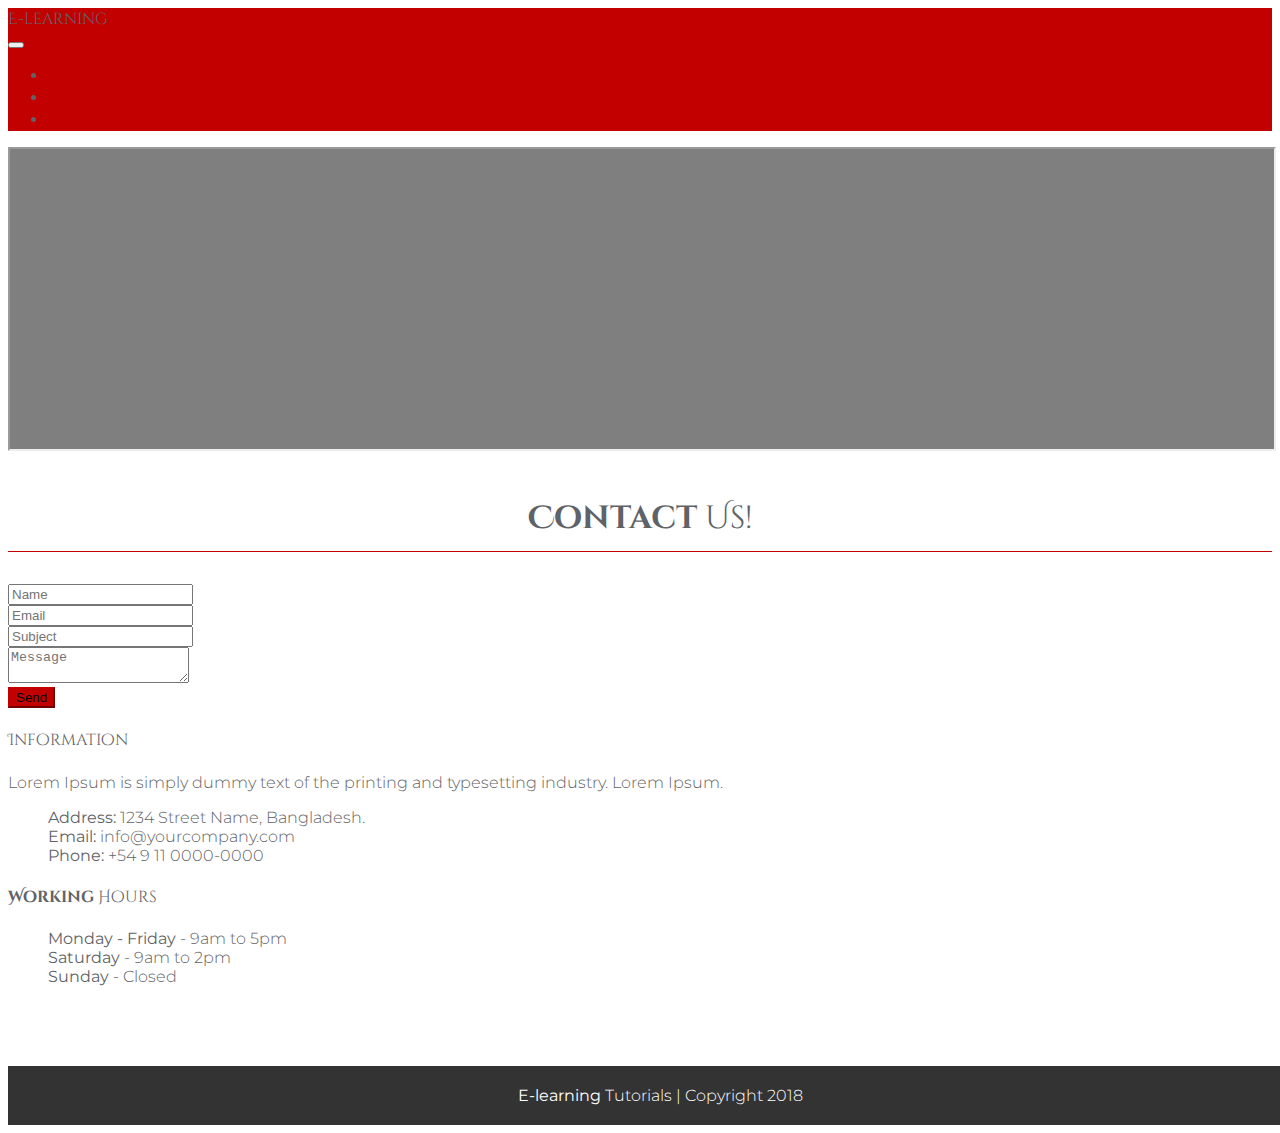
<file: contact.html>
<!DOCTYPE html>
<html lang="es-ar">
<head>
	<!-- Meta Charset-->
	<meta charset="UTF-8">
	<!-- Meta Tags SEO-->
	<meta name="description" content="Free Web tutorials">
	<meta name="keywords" content="HTML,CSS,XML,JavaScript">
	<!-- Meta Author -->
  	<meta name="author" content="Yanina Garófalo">
	<!-- Meta viewport -->
  	<meta name="viewport" content="width=device-width, initial-scale=1.0">

	<title>E-learning</title>

	<!-- Bootstrap CSS -->
	<link rel="stylesheet" href="https://stackpath.bootstrapcdn.com/bootstrap/4.1.2/css/bootstrap.min.css" integrity="sha384-Smlep5jCw/wG7hdkwQ/Z5nLIefveQRIY9nfy6xoR1uRYBtpZgI6339F5dgvm/e9B" crossorigin="anonymous">
	<!-- jQuery -->
	<script src="https://code.jquery.com/jquery-3.3.1.slim.min.js" integrity="sha384-q8i/X+965DzO0rT7abK41JStQIAqVgRVzpbzo5smXKp4YfRvH+8abtTE1Pi6jizo" crossorigin="anonymous"></script>
	<!-- Popper -->
	<script src="https://cdnjs.cloudflare.com/ajax/libs/popper.js/1.14.3/umd/popper.min.js" integrity="sha384-ZMP7rVo3mIykV+2+9J3UJ46jBk0WLaUAdn689aCwoqbBJiSnjAK/l8WvCWPIPm49" crossorigin="anonymous"></script>
	<!-- Bootstrap JS -->
	<script src="https://stackpath.bootstrapcdn.com/bootstrap/4.1.2/js/bootstrap.min.js" integrity="sha384-o+RDsa0aLu++PJvFqy8fFScvbHFLtbvScb8AjopnFD+iEQ7wo/CG0xlczd+2O/em" crossorigin="anonymous"></script>
	<!-- Font Awesome -->
	<link rel="stylesheet" href="https://use.fontawesome.com/releases/v5.2.0/css/all.css" integrity="sha384-hWVjflwFxL6sNzntih27bfxkr27PmbbK/iSvJ+a4+0owXq79v+lsFkW54bOGbiDQ" crossorigin="anonymous">

	<!-- Style CSS -->
	<link rel="stylesheet" href="css/style.css" >
	<!-- Responsive CSS -->
	<link rel="stylesheet" href="css/responsive.css">
	<!-- Colors CSS -->
	<link rel="stylesheet" type="text/css" href="css/color/red.css">


</head>
<body>
	<!-- Header -->
	<header>
		<!-- Nav -->
		<nav class="navbar navbar-expand-lg navbar-dark bg-primary fixed-top">
			<!-- Brand -->
			<div class="navbar-brand"><i class="fab fa-google-play"></i> E-learning</div>
			<!-- Menu -->
			<button class="navbar-toggler" type="button" data-toggle="collapse" data-target="#navbarSupportedContent" aria-controls="navbarSupportedContent" aria-expanded="false" aria-label="Toggle navigation">
				<span class="navbar-toggler-icon"></span>
			</button>

  			<div class="collapse navbar-collapse" id="navbarSupportedContent">
				<ul class="navbar-nav ml-auto">
					<li class="nav-item"><a class="nav-link" href="index.html">Home</a></li>
					<li class="nav-item"><a class="nav-link" href="tutorials.html">Tutorials</a></li>
					<li class="nav-item active"><a class="nav-link" href="contact.html">Contact</a></li>
				</ul>
			</div>
		</nav>
		<!-- /Nav -->
	</header>
	<!-- /Header -->

	<!-- main -->
	<main>
		<div class="contac-fluid container-fluid">
			<!-- Insert your map here -->
			<iframe src="https://www.google.com/maps/embed?pb=!1m18!1m12!1m3!1d52894.10711733065!2d-118.31272673981273!3d34.046905706263765!2m3!1f0!2f0!3f0!3m2!1i1024!2i768!4f13.1!3m3!1m2!1s0x80c2c75ddc27da13%3A0xe22fdf6f254608f4!2sLos+%C3%81ngeles%2C+California%2C+EE.+UU.!5e0!3m2!1ses!2sar!4v1532654739461" allowfullscreen></iframe>
		</div>
		<div class="container contact">
			<h1><strong>Contact</strong> Us!</h1>

			<!-- row -->
			<div class="row">
				<!-- col-md-6 -->
				<div class="col-md-6">					
					<!-- Start Contact Form -->
		            <form class="form" method="post" action="" >
		              <div class="form-group">
		              	<input class="form-control" type="text" placeholder="Name" name="name">
		              </div>
		              <div class="form-group">
		                <input type="email" class="form-control" placeholder="Email" name="email">
		              </div>
		              <div class="form-group">
		                <input type="text" class="form-control" placeholder="Subject" name="subject">
		              </div>
		              <div class="form-group">
		                <textarea class="form-control" placeholder="Message" name="message"></textarea>
		              </div>
		              <button type="submit" id="submit" class="btn btn-primary btn-block">Send <i class="fab fa-telegram-plane"></i></button>
		            </form>
		            <!-- End Contact Form -->					
				</div>
				<!-- /col-md-6 -->

				<!-- col-md-6 -->
				<div class="col-md-6">

		            <h4 class=""><span><i class="fab fa-google-play"></i></span> Information</h4>

		            <!-- Some Info -->
		            <p>Lorem Ipsum is simply dummy text of the printing and typesetting industry. Lorem Ipsum.</p>
		            
		            <!-- Info - Icons List -->
		            <ul class="icons-list">
		              <li><span><i class="fas fa-map-marker-alt"></i></span> <strong>Address:</strong> 1234 Street Name, Bangladesh.</li>
		              <li><span><i class="fas fa-envelope"></i></span> <strong>Email:</strong> info@yourcompany.com</li>
		              <li><span><i class="fas fa-mobile-alt"></i></span> <strong>Phone:</strong> +54 9 11 0000-0000</li>
		            </ul>

		            <!-- Classic Heading -->
		            <h4 class=""><span><span><i class="fab fa-google-play"></i></span> </span><strong>Working</strong> Hours</h4>

		            <!-- Info - List -->
		            <ul class="">
		              <li><strong>Monday - Friday</strong> - 9am to 5pm</li>
		              <li><strong>Saturday</strong> - 9am to 2pm</li>
		              <li><strong>Sunday</strong> - Closed</li>
		            </ul>
					
				</div>
				<!-- /col-md-6 -->
			</div>
			<!-- /row -->
		</div>
		
		

	</main>
	<!-- /main -->

	<!-- footer -->
	<footer>
		<p><i class="fab fa-google-play"></i><strong> E-learning</strong> Tutorials | Copyright 2018</p>		
	</footer>
	<!-- /footer -->
</body>
</html>
</file>
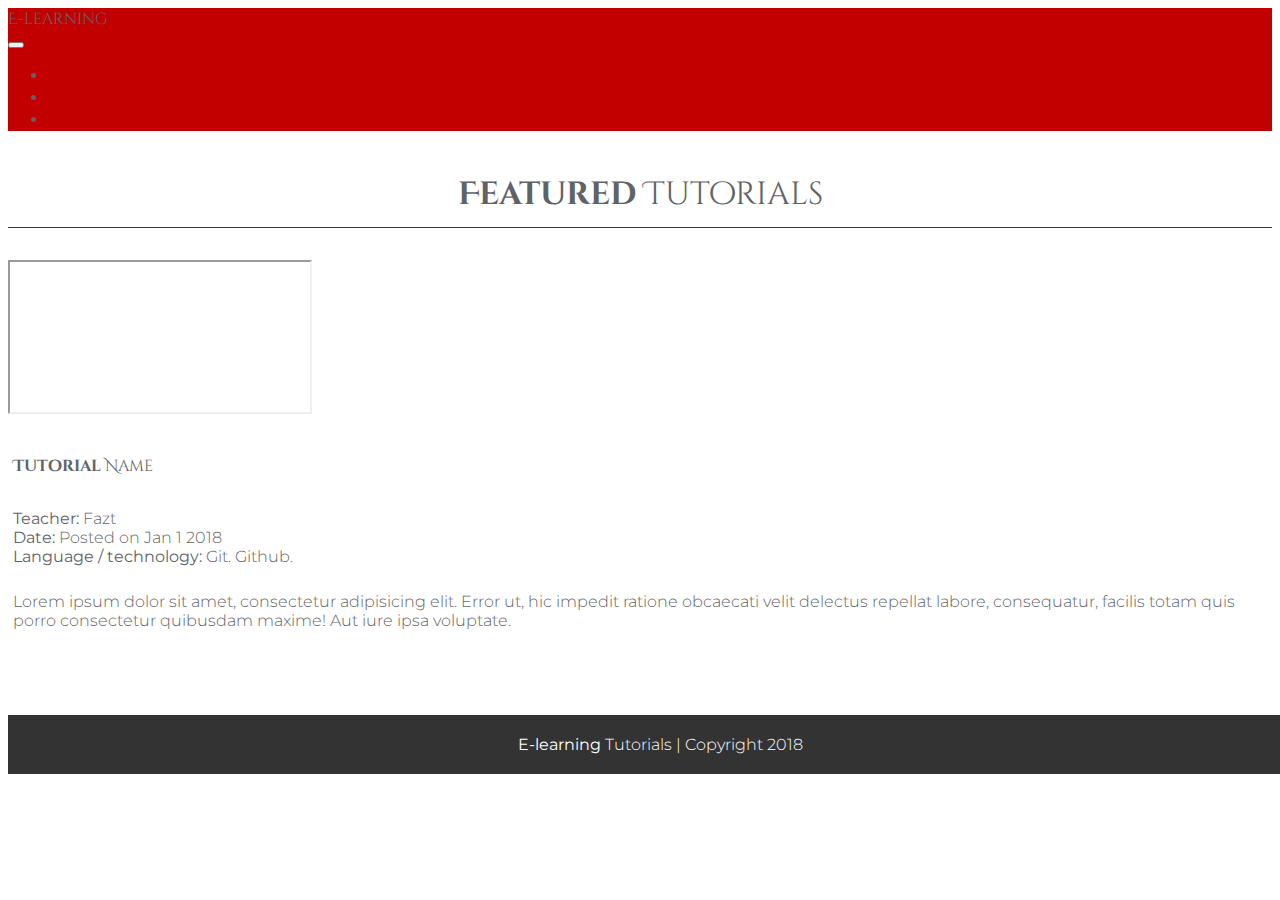
<file: single-project.html>
<!DOCTYPE html>
<html lang="es-ar">
<head>
	<!-- Meta Charset-->
	<meta charset="UTF-8">
	<!-- Meta Tags SEO-->
	<meta name="description" content="Free Web tutorials">
	<meta name="keywords" content="HTML,CSS,XML,JavaScript">
	<!-- Meta Author -->
  	<meta name="author" content="Yanina Garófalo">
	<!-- Meta viewport -->
  	<meta name="viewport" content="width=device-width, initial-scale=1.0">

	<title>E-learning</title>

	<!-- Bootstrap CSS -->
	<link rel="stylesheet" href="https://stackpath.bootstrapcdn.com/bootstrap/4.1.2/css/bootstrap.min.css" integrity="sha384-Smlep5jCw/wG7hdkwQ/Z5nLIefveQRIY9nfy6xoR1uRYBtpZgI6339F5dgvm/e9B" crossorigin="anonymous">
	<!-- jQuery -->
	<script src="https://code.jquery.com/jquery-3.3.1.slim.min.js" integrity="sha384-q8i/X+965DzO0rT7abK41JStQIAqVgRVzpbzo5smXKp4YfRvH+8abtTE1Pi6jizo" crossorigin="anonymous"></script>
	<!-- Popper -->
	<script src="https://cdnjs.cloudflare.com/ajax/libs/popper.js/1.14.3/umd/popper.min.js" integrity="sha384-ZMP7rVo3mIykV+2+9J3UJ46jBk0WLaUAdn689aCwoqbBJiSnjAK/l8WvCWPIPm49" crossorigin="anonymous"></script>
	<!-- Bootstrap JS -->
	<script src="https://stackpath.bootstrapcdn.com/bootstrap/4.1.2/js/bootstrap.min.js" integrity="sha384-o+RDsa0aLu++PJvFqy8fFScvbHFLtbvScb8AjopnFD+iEQ7wo/CG0xlczd+2O/em" crossorigin="anonymous"></script>
	<!-- Font Awesome -->
	<link rel="stylesheet" href="https://use.fontawesome.com/releases/v5.2.0/css/all.css" integrity="sha384-hWVjflwFxL6sNzntih27bfxkr27PmbbK/iSvJ+a4+0owXq79v+lsFkW54bOGbiDQ" crossorigin="anonymous">

	<!-- Style CSS -->
	<link rel="stylesheet" href="css/style.css" >
	<!-- Responsive CSS -->
	<link rel="stylesheet" href="css/responsive.css">
	<!-- Colors CSS -->
	<link rel="stylesheet" type="text/css" href="css/color/red.css">


</head>
<body>
	<!-- Header -->
	<header>
		<!-- Nav -->
		<nav class="navbar navbar-expand-lg navbar-dark bg-primary">
			<!-- Brand -->
			<div class="navbar-brand"><i class="fab fa-google-play"></i> E-learning</div>
			<!-- Menu -->
			<button class="navbar-toggler" type="button" data-toggle="collapse" data-target="#navbarSupportedContent" aria-controls="navbarSupportedContent" aria-expanded="false" aria-label="Toggle navigation">
				<span class="navbar-toggler-icon"></span>
			</button>

  			<div class="collapse navbar-collapse" id="navbarSupportedContent">
				<ul class="navbar-nav ml-auto">
					<li class="nav-item"><a class="nav-link" href="index.html">Home</a></li>
					<li class="nav-item active"><a class="nav-link" href="tutorials.html">Tutorials</a></li>
					<li class="nav-item"><a class="nav-link" href="contact.html">Contact</a></li>
				</ul>
			</div>
		</nav>
		<!-- /Nav -->
	</header>
	<!-- /Header -->

	<!-- main -->
	<main>
		<!-- Featured tutorials -->
		<div class="container featured-tutorials">
			<h1><strong>Featured</strong> tutorials</h1>
			<!-- row -->
			<div class="row">
				<!-- tutorial 01 -->
				<div class="col-md-6 ">
					<div class="embed-responsive embed-responsive-16by9">
						<iframe class="embed-responsive-item" src="https://www.youtube.com/embed/HiXLkL42tMU" allow="autoplay; encrypted-media" allowfullscreen></iframe>
					</div>		
				</div>
				<!-- tutorial 02 -->
				<div class="col-md-6 ">
					<h4><span><i class="fab fa-google-play"></i></span> <strong>Tutorial</strong> Name</h4>
					<ul class="icons-list">
		              <li><span><i class="fas fa-chalkboard-teacher"></i></span> <strong>Teacher:</strong> Fazt</li>
		              <li><span><i class="fas fa-calendar-alt"></i></span> <strong> Date:</strong> Posted on Jan 1 2018</li>
		              <li><span><i class="fas fa-laptop-code"></i></span> <strong>Language / technology:</strong> Git. Github.</li>
		            </ul>
					<p>Lorem ipsum dolor sit amet, consectetur adipisicing elit. Error ut, hic impedit ratione obcaecati velit delectus repellat labore, consequatur, facilis totam quis porro consectetur quibusdam maxime! Aut iure ipsa voluptate.</p>
				</div>
			</div>
			<!-- /row -->
		</div>
		<!-- /Featured tutorials -->
	</main>
	<!-- /main -->

	<!-- footer -->
	<footer>
		<p><i class="fab fa-google-play"></i><strong> E-learning</strong> Tutorials | Copyright 2018</p>
	</footer>
	<!-- /footer -->
</body>
</html>
</file>
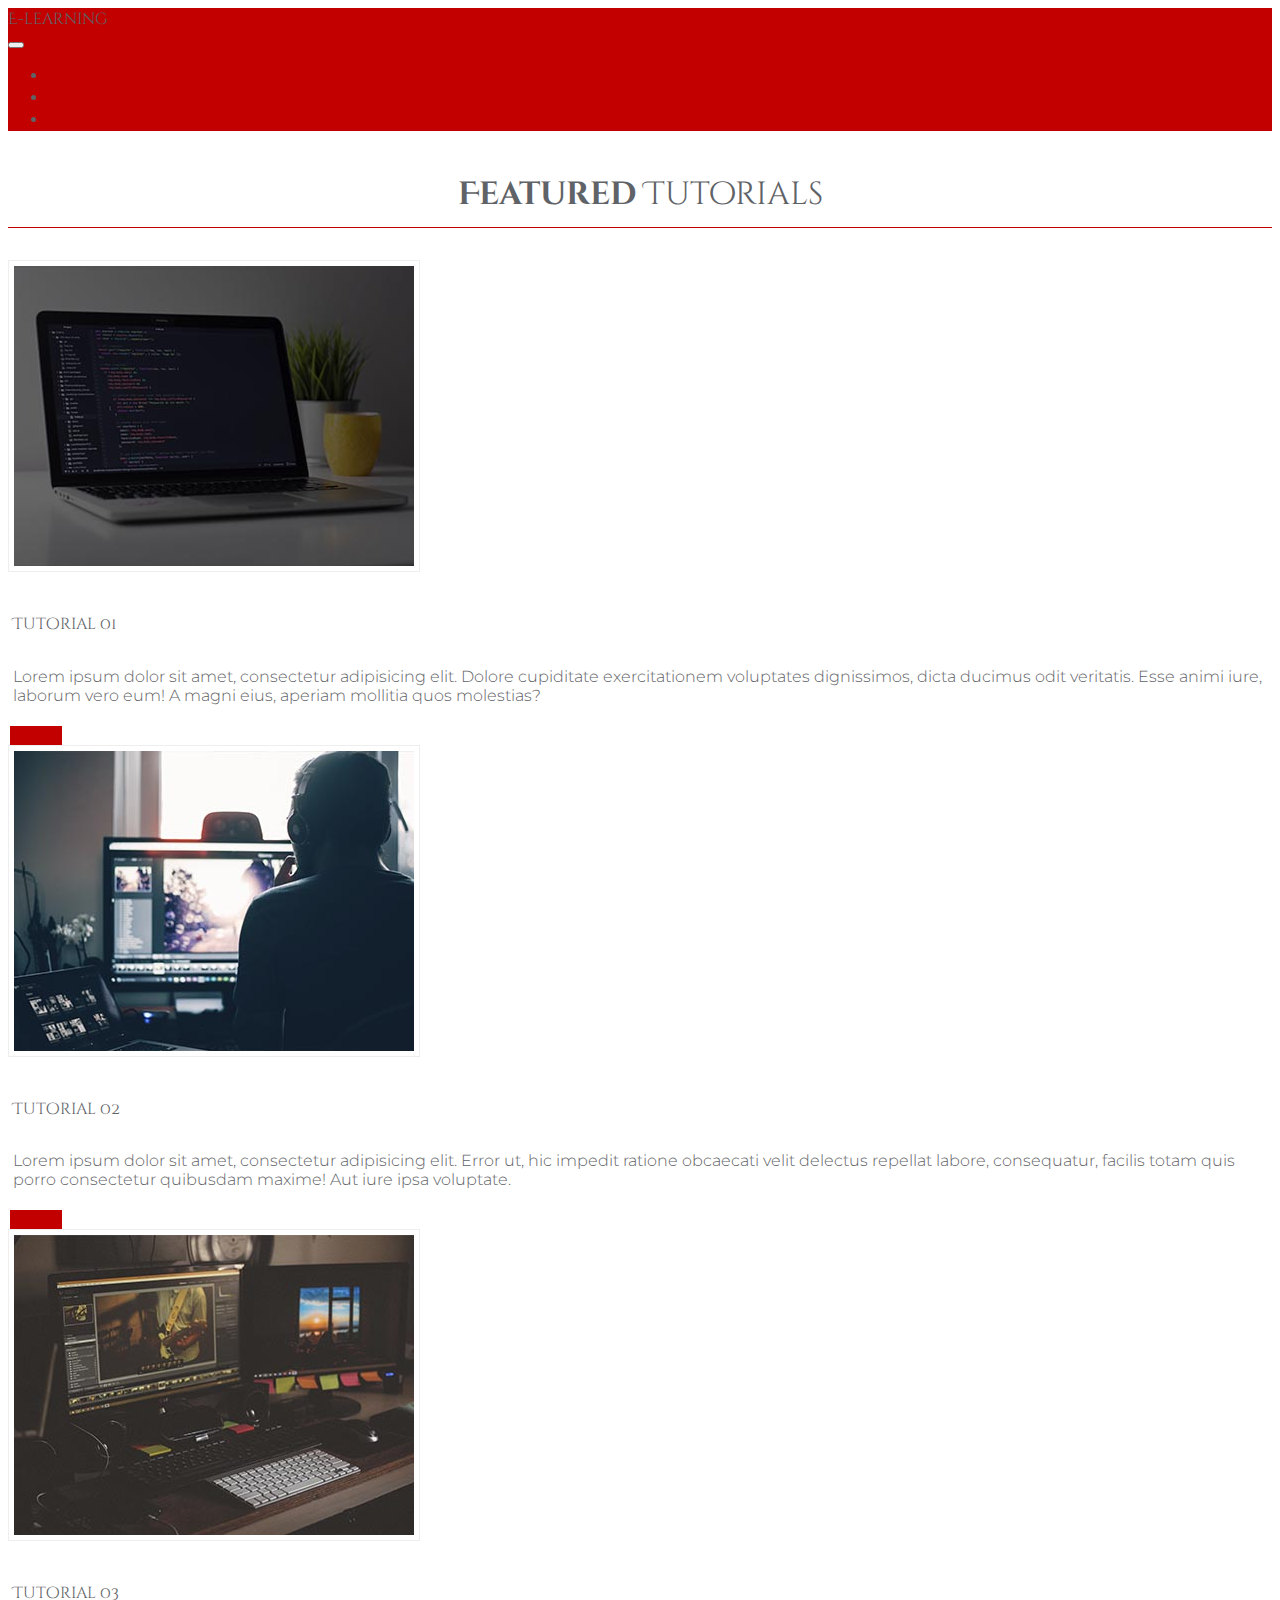
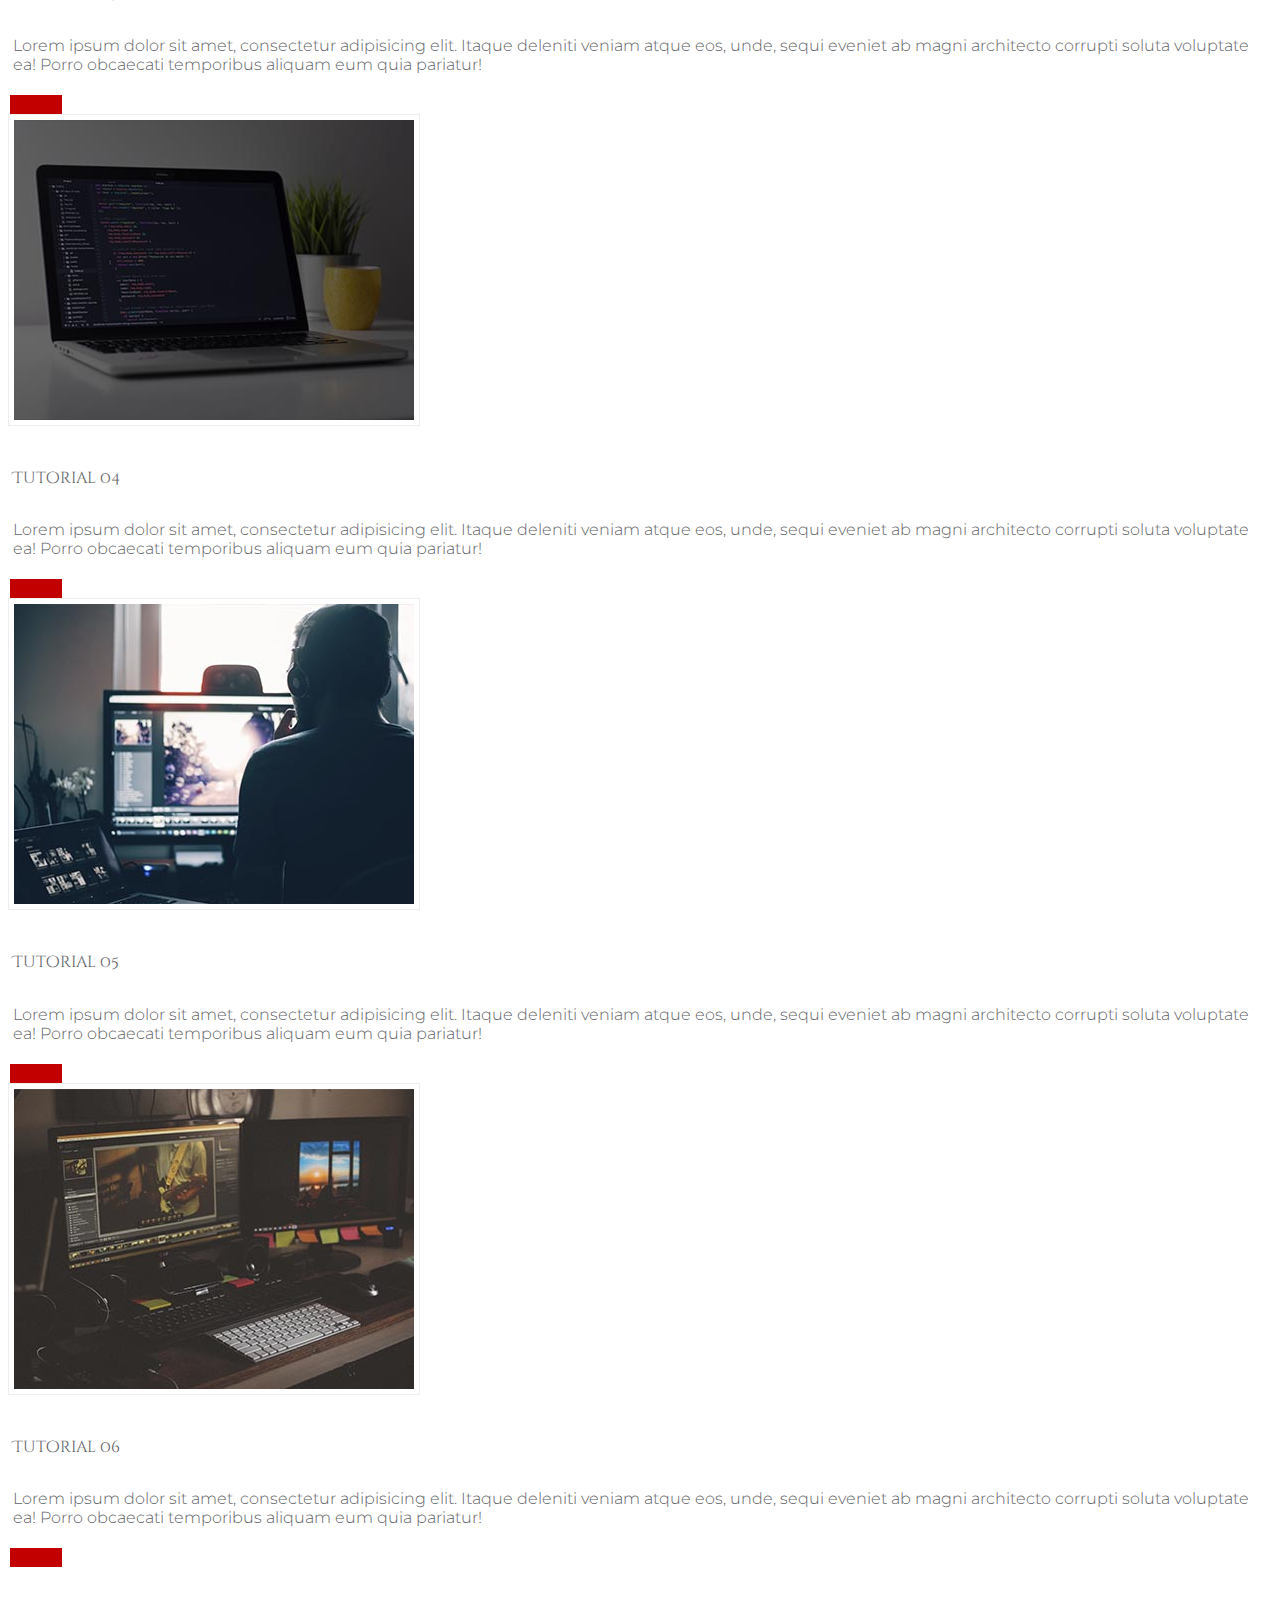
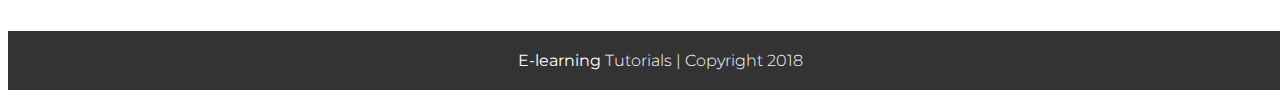
<file: tutorials.html>
<!DOCTYPE html>
<html lang="es-ar">
<head>
	<!-- Meta Charset-->
	<meta charset="UTF-8">
	<!-- Meta Tags SEO-->
	<meta name="description" content="Free Web tutorials">
	<meta name="keywords" content="HTML,CSS,XML,JavaScript">
	<!-- Meta Author -->
  	<meta name="author" content="Yanina Garófalo">
	<!-- Meta viewport -->
  	<meta name="viewport" content="width=device-width, initial-scale=1.0">

	<title>E-learning</title>

	<!-- Bootstrap CSS -->
	<link rel="stylesheet" href="https://stackpath.bootstrapcdn.com/bootstrap/4.1.2/css/bootstrap.min.css" integrity="sha384-Smlep5jCw/wG7hdkwQ/Z5nLIefveQRIY9nfy6xoR1uRYBtpZgI6339F5dgvm/e9B" crossorigin="anonymous">
	<!-- jQuery -->
	<script src="https://code.jquery.com/jquery-3.3.1.slim.min.js" integrity="sha384-q8i/X+965DzO0rT7abK41JStQIAqVgRVzpbzo5smXKp4YfRvH+8abtTE1Pi6jizo" crossorigin="anonymous"></script>
	<!-- Popper -->
	<script src="https://cdnjs.cloudflare.com/ajax/libs/popper.js/1.14.3/umd/popper.min.js" integrity="sha384-ZMP7rVo3mIykV+2+9J3UJ46jBk0WLaUAdn689aCwoqbBJiSnjAK/l8WvCWPIPm49" crossorigin="anonymous"></script>
	<!-- Bootstrap JS -->
	<script src="https://stackpath.bootstrapcdn.com/bootstrap/4.1.2/js/bootstrap.min.js" integrity="sha384-o+RDsa0aLu++PJvFqy8fFScvbHFLtbvScb8AjopnFD+iEQ7wo/CG0xlczd+2O/em" crossorigin="anonymous"></script>
	<!-- Font Awesome -->
	<link rel="stylesheet" href="https://use.fontawesome.com/releases/v5.2.0/css/all.css" integrity="sha384-hWVjflwFxL6sNzntih27bfxkr27PmbbK/iSvJ+a4+0owXq79v+lsFkW54bOGbiDQ" crossorigin="anonymous">

	<!-- Style CSS -->
	<link rel="stylesheet" href="css/style.css" >
	<!-- Responsive CSS -->
	<link rel="stylesheet" href="css/responsive.css">
	<!-- Colors CSS -->
	<link rel="stylesheet" type="text/css" href="css/color/red.css">


</head>
<body>
	<!-- Header -->
	<header>
		<!-- Nav -->
		<nav class="navbar navbar-expand-lg navbar-dark bg-primary">
			<!-- Brand -->
			<div class="navbar-brand"><i class="fab fa-google-play"></i> E-learning</div>
			<!-- Menu -->
			<button class="navbar-toggler" type="button" data-toggle="collapse" data-target="#navbarSupportedContent" aria-controls="navbarSupportedContent" aria-expanded="false" aria-label="Toggle navigation">
				<span class="navbar-toggler-icon"></span>
			</button>

  			<div class="collapse navbar-collapse" id="navbarSupportedContent">
				<ul class="navbar-nav ml-auto">
					<li class="nav-item"><a class="nav-link" href="index.html">Home</a></li>
					<li class="nav-item active"><a class="nav-link" href="tutorials.html">Tutorials</a></li>
					<li class="nav-item"><a class="nav-link" href="contact.html">Contact</a></li>
				</ul>
			</div>
		</nav>
		<!-- /Nav -->
	</header>
	<!-- /Header -->

	<!-- main -->
	<main>
		<!-- Featured tutorials -->
		<div class="container featured-tutorials">
			<h1><strong>Featured</strong> tutorials</h1>
			<!-- row -->
			<div class="row">
				<!-- tutorial 01 -->
				<div class="col-md-4 ">
					<img src="image/image-01.jpg" alt="" class="w-100 rounded img-fluid image-frame" >
					<h4><span><i class="fab fa-google-play"></i></span> Tutorial 01</h4>
					<p>Lorem ipsum dolor sit amet, consectetur adipisicing elit. Dolore cupiditate exercitationem voluptates dignissimos, dicta ducimus odit veritatis. Esse animi iure, laborum vero eum! A magni eius, aperiam mollitia quos molestias?</p>
					<a href="single-project.html" class="btn btn-primary"><i class="fas fa-video"></i> Watch</a>
				</div>
				<!-- tutorial 02 -->
				<div class="col-md-4 ">
					<img src="image/image-02.jpg" alt="" class="w-100 rounded img-fluid image-frame" >
					<h4><span><i class="fab fa-google-play"></i></span> Tutorial 02</h4>
					<p>Lorem ipsum dolor sit amet, consectetur adipisicing elit. Error ut, hic impedit ratione obcaecati velit delectus repellat labore, consequatur, facilis totam quis porro consectetur quibusdam maxime! Aut iure ipsa voluptate.</p>
					<a href="single-project.html" class="btn btn-primary"><i class="fas fa-video"></i> Watch</a>
				</div>
				<!-- tutorial 03 -->
				<div class="col-md-4 ">
					<img src="image/image-03.jpg" alt="" class="w-100 rounded img-fluid image-frame" >
					<h4><span><i class="fab fa-google-play"></i></span> Tutorial 03</h4>
					<p>Lorem ipsum dolor sit amet, consectetur adipisicing elit. Itaque deleniti veniam atque eos, unde, sequi eveniet ab magni architecto corrupti soluta voluptate ea! Porro obcaecati temporibus aliquam eum quia pariatur!</p>
					<a href="single-project.html" class="btn btn-primary"><i class="fas fa-video"></i> Watch</a>
				</div>
				<!-- tutorial 04 -->
				<div class="col-md-4 ">
					<img src="image/image-01.jpg" alt="" class="w-100 rounded img-fluid image-frame" >
					<h4><span><i class="fab fa-google-play"></i></span> Tutorial 04</h4>
					<p>Lorem ipsum dolor sit amet, consectetur adipisicing elit. Itaque deleniti veniam atque eos, unde, sequi eveniet ab magni architecto corrupti soluta voluptate ea! Porro obcaecati temporibus aliquam eum quia pariatur!</p>
					<a href="single-project.html" class="btn btn-primary"><i class="fas fa-video"></i> Watch</a>
				</div>
				<!-- tutorial 05 -->
				<div class="col-md-4 ">
					<img src="image/image-02.jpg" alt="" class="w-100 rounded img-fluid image-frame" >
					<h4><span><i class="fab fa-google-play"></i></span> Tutorial 05</h4>
					<p>Lorem ipsum dolor sit amet, consectetur adipisicing elit. Itaque deleniti veniam atque eos, unde, sequi eveniet ab magni architecto corrupti soluta voluptate ea! Porro obcaecati temporibus aliquam eum quia pariatur!</p>
					<a href="single-project.html" class="btn btn-primary"><i class="fas fa-video"></i> Watch</a>
				</div>
				<!-- tutorial 06 -->
				<div class="col-md-4 ">
					<img src="image/image-03.jpg" alt="" class="w-100 rounded img-fluid image-frame" >
					<h4><span><i class="fab fa-google-play"></i></span> Tutorial 06</h4>
					<p>Lorem ipsum dolor sit amet, consectetur adipisicing elit. Itaque deleniti veniam atque eos, unde, sequi eveniet ab magni architecto corrupti soluta voluptate ea! Porro obcaecati temporibus aliquam eum quia pariatur!</p>
					<a href="single-project.html" class="btn btn-primary"><i class="fas fa-video"></i> Watch</a>
				</div>

			</div>
			<!-- /row -->
		</div>
		<!-- /Featured tutorials -->
	</main>
	<!-- /main -->

	<!-- footer -->
	<footer>
		<p><i class="fab fa-google-play"></i><strong> E-learning</strong> Tutorials | Copyright 2018</p>	
	</footer>
	<!-- /footer -->
</body>
</html>
</file>
<file: css/style.css>
/* CSS Document */

/*
	Theme Name: E-learning
	Description: E-learning - Responsive Template
	Version: 1.0
	Author: Yanina Garófalo
*/

/* ------------------------------------------ */
/*             TABLE OF CONTENTS
/* ------------------------------------------ */
/*   01 - General & Basic Styles   */
/*   02 - Header & Navigation      */
/*   03 - Slider                   */
/*   04 - Featured Tutorials       */
/*   05 - Download box             */
/*   06 - Our Teachers   		   */
/*   07 - Contact        		   */
/*   08 - Footer         		   */


/*Google Fonts*/
@import url('https://fonts.googleapis.com/css?family=Cinzel+Decorative|Montserrat');


/*------------------------------------------*/
/*	     01 - General & Basic Styles
/*------------------------------------------*/


body{
	font: 300 16px Montserrat,	sans-serif;
	color: #5f6367;
}

h1,h2, h3, h4, .navbar-brand, .nav-link,.social{
	font-family:'Cinzel Decorative', sans-serif;
	font-weight: 400;
}

h1,h2{    
    text-transform: capitalize;    
       
}
h1{
	margin: 1em 0;
	text-align: center;
	line-height: 2em;
	border-bottom-style: solid;
    border-bottom-width: 1px; 
}

.image-frame{
	padding: 5px;
	border:1px solid #eee;
}
.social a{color: #5f6367; font-size: 1.5em;}
.container{
	padding-bottom: 4em;
}


/*------------------------------------------*/
/*	       02 - Header & Navigation          
/*------------------------------------------*/
.nav-item{text-transform: capitalize;}


/*------------------------------------------*/
/*	      	     03 - Slider          
/*------------------------------------------*/


/*------------------------------------------*/
/*	       04 - Featured Tutorials           
/*------------------------------------------*/
.featured-tutorials p, .featured-tutorials h4{padding:5px;}
.featured-tutorials	.btn{margin:2px;margin-bottom: 15px;}
.featured-tutorials h4{padding-top: 1rem;}
.featured-tutorials ul{padding:5px;}
.featured-tutorials ul li{list-style-type: none;}

/*------------------------------------------*/
/*	         05 - Download box             
/*------------------------------------------*/

.download{
	padding: 0;
	background-image:url(../image/background/01.jpg); 
	background-repeat: no-repeat;
	background-size: 100%;
	height: 200px;
	color: #fff;
}
.download>div{
	height: 100%;
	width: 100%;
	padding: 40px;
	display: flex;
	justify-content: space-between;
	align-items: center;
}
.download span{
	color: #fff!important;
	font-weight: 600;
	text-transform: capitalize;
}
.download button{
	color: #fff !important;
	border-color: #fff !important;
}
.download p{margin: 0;}

/*------------------------------------------*/
/*	           06 - Our Teachers         
/*------------------------------------------*/

.our-teachers{background-color: #eee;}
.our-teachers h1{
	margin:0 0 1em 0;
	padding:1em 0 0 0;
}

/*------------------------------------------*/
/*	           07 - Contact         
/*------------------------------------------*/
.contac-fluid{
	padding: 0;
}
.container-fluid>iframe{
	width: 100%;
	height: 300px;
	background-color: rgba(0,0,0,0.5);
}

.contact h4{text-transform: capitalize;}

.contact ul li{list-style-type: none;}

/*------------------------------------------*/
/*	           08 - Footer         
/*------------------------------------------*/

footer{
	width: 100%;
	margin: 0;
	background-color: #333;
	color: #fff;
	padding: 20px;
	text-align:center;
}
footer p{margin: 0;}
</file>
<file: css/responsive.css>
/*Extra large devices (large desktops, 1200px and up)*/
@media (min-width: 1200px) {
	.carousel-item img{width: 100%;}

}

/* Large devices (desktops, 992px and up)*/
@media (max-width: 992px) {

}


/* Medium devices (tablets, 768px and up)*/
@media (max-width: 768px) {
	body{font: 300 18px Montserrat, sans-serif;}
	h1{font-size: 2rem;}
	h2{font-size: 1.5rem;}

	.our-teachers img{margin-bottom: 1em;}
	.container p{text-align: justify;}
	.download div{
		flex-direction: column;
		justify-content: space-around;
		text-align: center;
	}
	.contact .btn{margin:2px;margin-bottom: 15px;}
	.contact ul{padding: 0;}
}

/* Small devices (landscape phones, 576px and up)*/
@media (max-width: 576px) {
	body{font: 300 18px Montserrat, sans-serif;}
	h1{font-size: 2rem;}
	h2{font-size: 1.5rem;}

	.our-teachers img{margin-bottom: 1em;}
	.container p{text-align: justify;}
	.download div{
		flex-direction: column;
		justify-content: space-around;
		text-align: center;
	}
	.contact .btn{margin:2px;margin-bottom: 15px;}
	.contact ul{padding: 0;}
}
</file>
<file: css/color/red.css>
/*Color*/
.text-primary, .btn-outline-primary, span{
	color: #c30000!important;
}
.btn-outline-primary:hover, .btn-outline-primary:active{
	color: #fff!important;
}
a{color: #c30000;}
a:hover, a:active{color: #a50000;}


/*Background Color*/
.bg-primary, .badge-primary, .btn-primary, .btn-outline-primary:active, .btn-outline-primary:hover{
	background-color:  #c30000!important;
}
.btn-primary:hover, .btn-primary:active{
	background-color: #a50000!important;
}
.download>div{
	background-color: rgba(197,0,0,0.55);
}


/*Border Color*/
h1, .border-primary, .btn-primary, .btn-outline-primary, .btn-outline-primary:active, .btn-outline-primary:hover{
	border-color:#c30000!important;
}
.btn-primary:hover, .btn-primary:active{
	border-color: #a50000!important;
}


/*Focus*/
.btn-primary:focus, .btn-outline-primary:focus{
	box-shadow: none;
}
input:focus, textarea:focus, button:focus{
	    box-shadow: 0 0rem 0.25rem rgba(255,0,0,0.8)!important;
	    border-color:#c30000!important;
}
</file>
